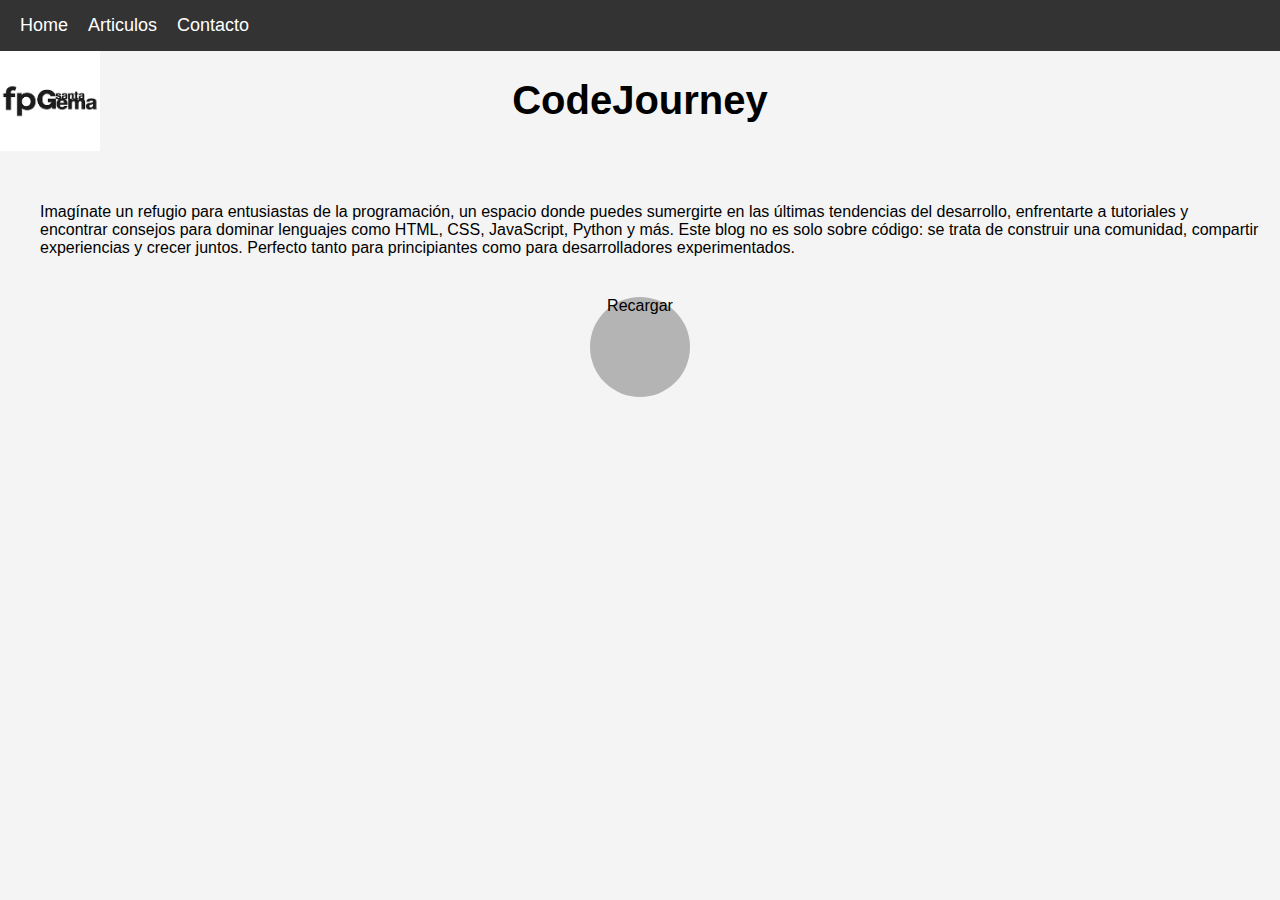
<file: index.html>
<!DOCTYPE html>
<html lang="en">
<head>
    <meta charset="UTF-8">
    <meta name="viewport" content="width=device-width, initial-scale=1.0">
    <title>CodeJourney</title>
    <link rel="stylesheet" href="style.css">
</head>
<body>
    <header>
        <nav class="navegation_menu">
            <ul>
                <li><a href="index.html">Home</a></li>
                <li><a href="airtuculos.html">Articulos</a></li>
                <li><a href="Contact.html">Contacto</a></li>
            </ul>
        </nav>
        <img src="img/images.png" alt="Logoipo formación Profesional Santa Gema" class="logo-SG">
        <h1>CodeJourney</h1>
        
    </header>
    
    <main>
        <section id="inicio">
            <p>Imagínate un refugio para entusiastas de la programación, un espacio donde puedes sumergirte en las últimas tendencias del desarrollo, enfrentarte a tutoriales y encontrar consejos para dominar lenguajes como HTML, CSS, JavaScript, Python y más. Este blog no es solo sobre código: se trata de construir una comunidad, compartir experiencias y crecer juntos. Perfecto tanto para principiantes como para desarrolladores experimentados.</p>
        </section>
        

    </main>

    <div class="bola">
        Recargar
    </div>
    

    <a href=""></a>
</body>
</html>
</file>
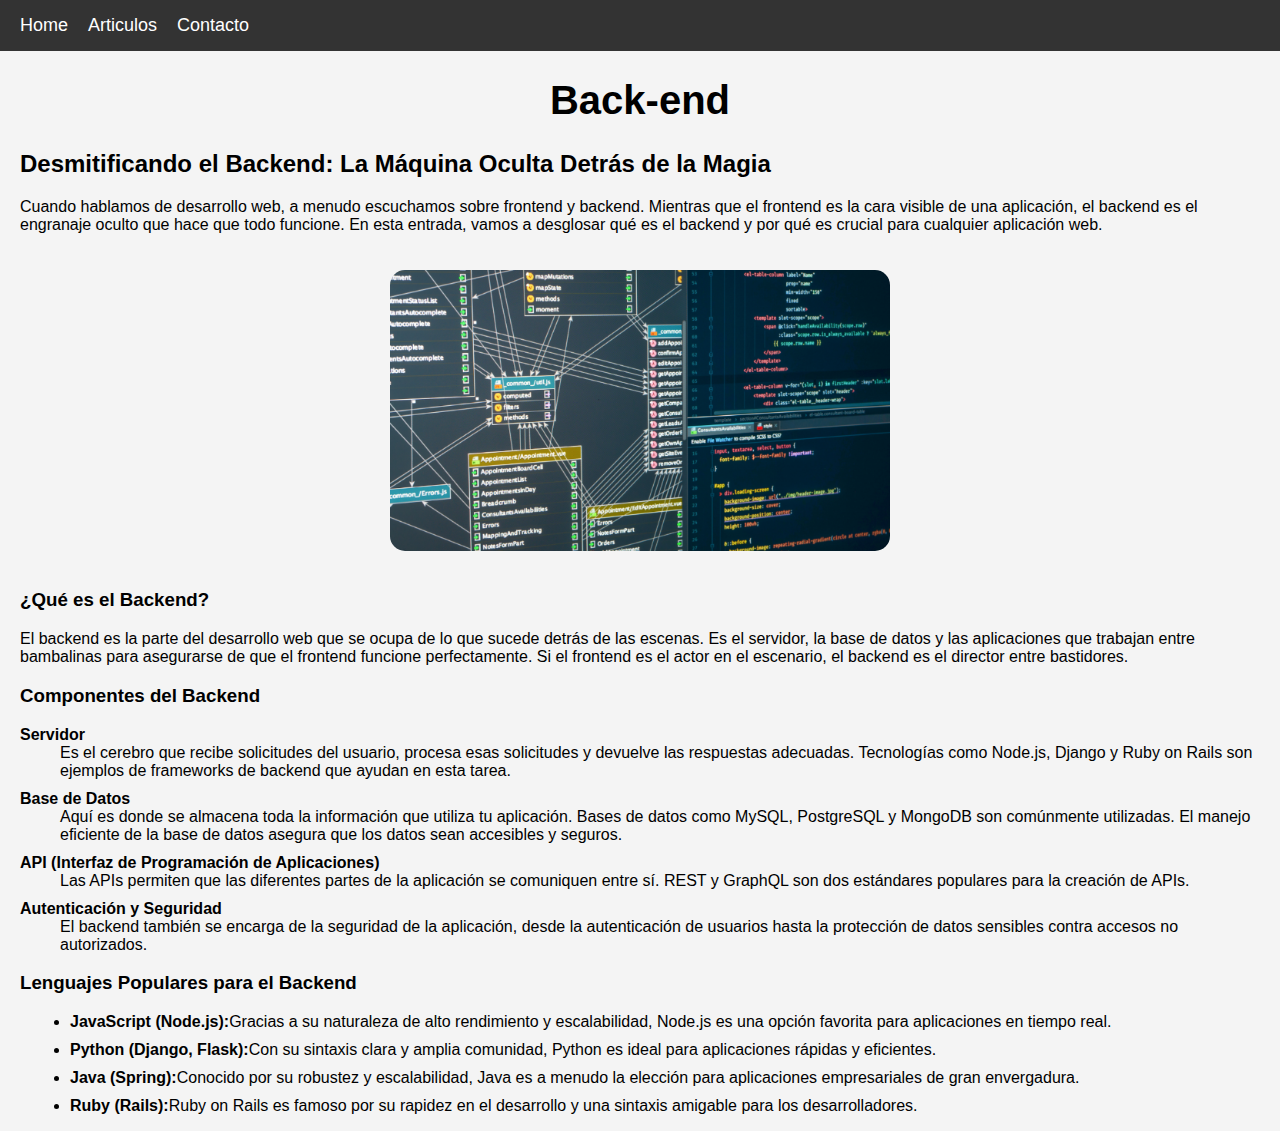
<file: back-end.html>
<!DOCTYPE html>
<html lang="en">
<head>
    <meta charset="UTF-8">
    <meta name="viewport" content="width=device-width, initial-scale=1.0">
    <title>Back-end</title>
    <link rel="stylesheet" href="style3.css">
</head>
<body>
    <header>
        <nav class="navegation_menu">
            <ul>
                <li><a href="index.html">Home</a></li>
                <li><a href="airtuculos.html">Articulos</a></li>
                <li><a href="Contact.html">Contacto</a></li>
            </ul>
        </nav>
    </header>
    <h1>Back-end</h1>
    <div class="body">
        <h2>Desmitificando el Backend: La Máquina Oculta Detrás de la Magia</h2>
        <p>Cuando hablamos de desarrollo web, a menudo escuchamos sobre frontend y backend. Mientras que el frontend es la cara visible de una aplicación, el backend es el engranaje oculto que hace que todo funcione. En esta entrada, vamos a desglosar qué es el backend y por qué es crucial para cualquier aplicación web.</p>
        <div id="imagen">
            <img src="img/back-end.png" alt="Imagen_Informática">
        </div>
        <h3>¿Qué es el Backend?</h3>
        <p>El backend es la parte del desarrollo web que se ocupa de lo que sucede detrás de las escenas. Es el servidor, la base de datos y las aplicaciones que trabajan entre bambalinas para asegurarse de que el frontend funcione perfectamente. Si el frontend es el actor en el escenario, el backend es el director entre bastidores.</p>
        <h3>Componentes del Backend</h3>
        <dl>
            <dt>Servidor</dt>
                <dd>Es el cerebro que recibe solicitudes del usuario, procesa esas solicitudes y devuelve las respuestas adecuadas. Tecnologías como Node.js, Django y Ruby on Rails son ejemplos de frameworks de backend que ayudan en esta tarea.</dd>
            <dt>Base de Datos</dt>
                <dd>Aquí es donde se almacena toda la información que utiliza tu aplicación. Bases de datos como MySQL, PostgreSQL y MongoDB son comúnmente utilizadas. El manejo eficiente de la base de datos asegura que los datos sean accesibles y seguros.</dd>
            <dt>API (Interfaz de Programación de Aplicaciones)</dt>
                <dd>Las APIs permiten que las diferentes partes de la aplicación se comuniquen entre sí. REST y GraphQL son dos estándares populares para la creación de APIs.</dd>
            <dt>Autenticación y Seguridad</dt>
                <dd>El backend también se encarga de la seguridad de la aplicación, desde la autenticación de usuarios hasta la protección de datos sensibles contra accesos no autorizados.</dd>
        </dl>
        <h3>Lenguajes Populares para el Backend</h3>
        <ul>
            <li class="items"><strong>JavaScript (Node.js):</strong>Gracias a su naturaleza de alto rendimiento y escalabilidad, Node.js es una opción favorita para aplicaciones en tiempo real.</li>
            <li class="items"><strong>Python (Django, Flask):</strong>Con su sintaxis clara y amplia comunidad, Python es ideal para aplicaciones rápidas y eficientes.</li>
            <li class="items"><strong>Java (Spring):</strong>Conocido por su robustez y escalabilidad, Java es a menudo la elección para aplicaciones empresariales de gran envergadura.</li>
            <li class="items"><strong>Ruby (Rails):</strong>Ruby on Rails es famoso por su rapidez en el desarrollo y una sintaxis amigable para los desarrolladores.</li>
        </ul>
        <div class="boton_like">
            <i class="fa fa-heart"></i> 
        </div>
        
    </div>
    
    
    
    
    
    </article>
</body>
</html>
</file>
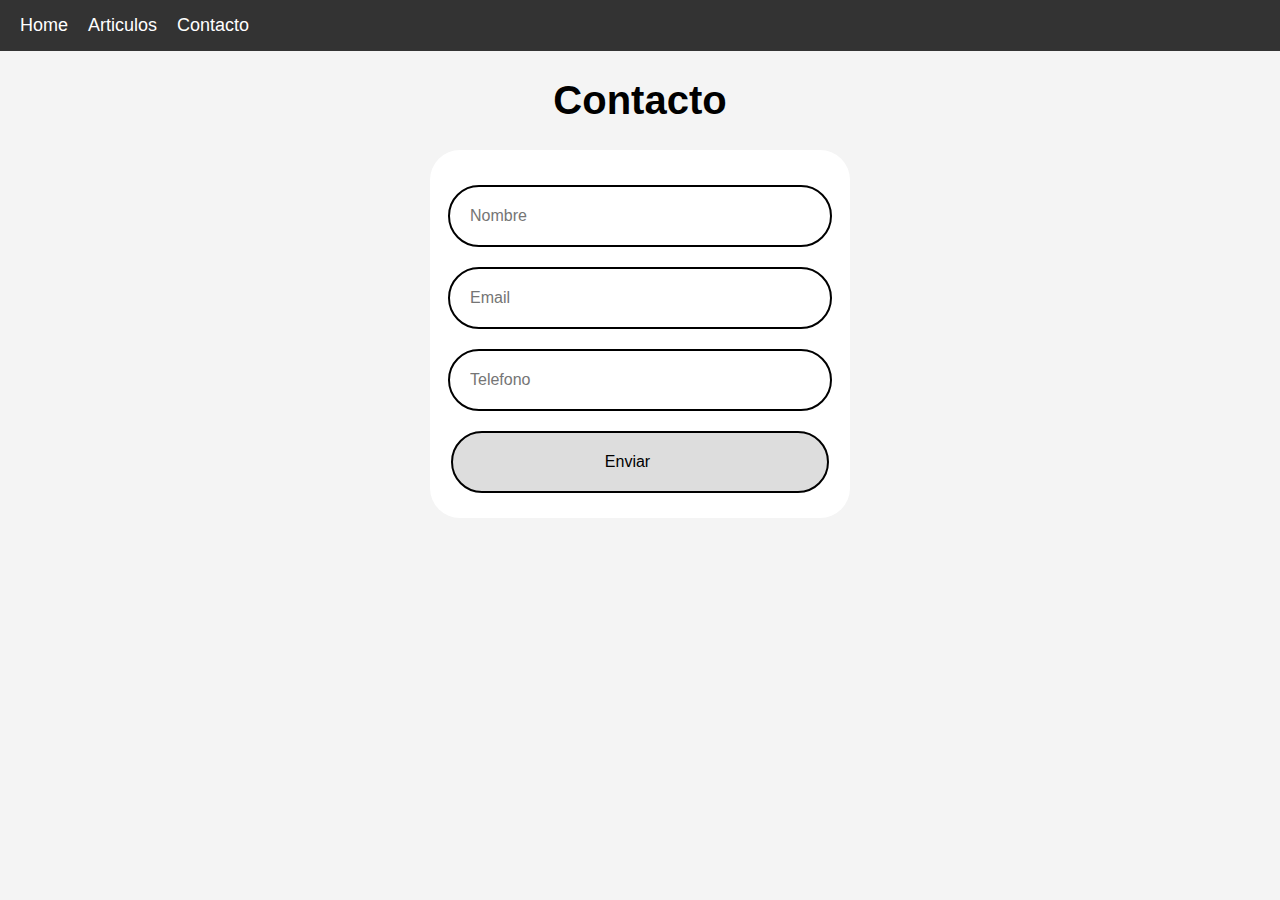
<file: Contact.html>
<!DOCTYPE html>
<html lang="en">
<head>
    <meta charset="UTF-8">
    <meta name="viewport" content="width=device-width, initial-scale=1.0">
    <title>Contacto</title>
    <link rel="stylesheet" href="style2.css">
</head>
<body>
    <header>
        <nav class="navegation_menu">
            <ul>
                <li><a href="index.html">Home</a></li>
                <li><a href="airtuculos.html">Articulos</a></li>
                <li><a href="Contact.html">Contacto</a></li>
            </ul>
        </nav>
        <h1>Contacto</h1>
    </header>
    <main>
        <div class="wrapper">
            <form>
                <div class="input-box">
                    <input type="text" placeholder="Nombre" required >
                </div>

                <div class="input-box">
                    <input type="email" placeholder="Email" required >
                </div>

                <div class="input-box">
                    <input type="tel" placeholder="Telefono" required >
                </div>
                <div class="boton-enviar">
                    <button type="submit" class="btn">Enviar</button>
                </div>
            </form>
        </div>
    </main>
    
</body>
</html>
</file>
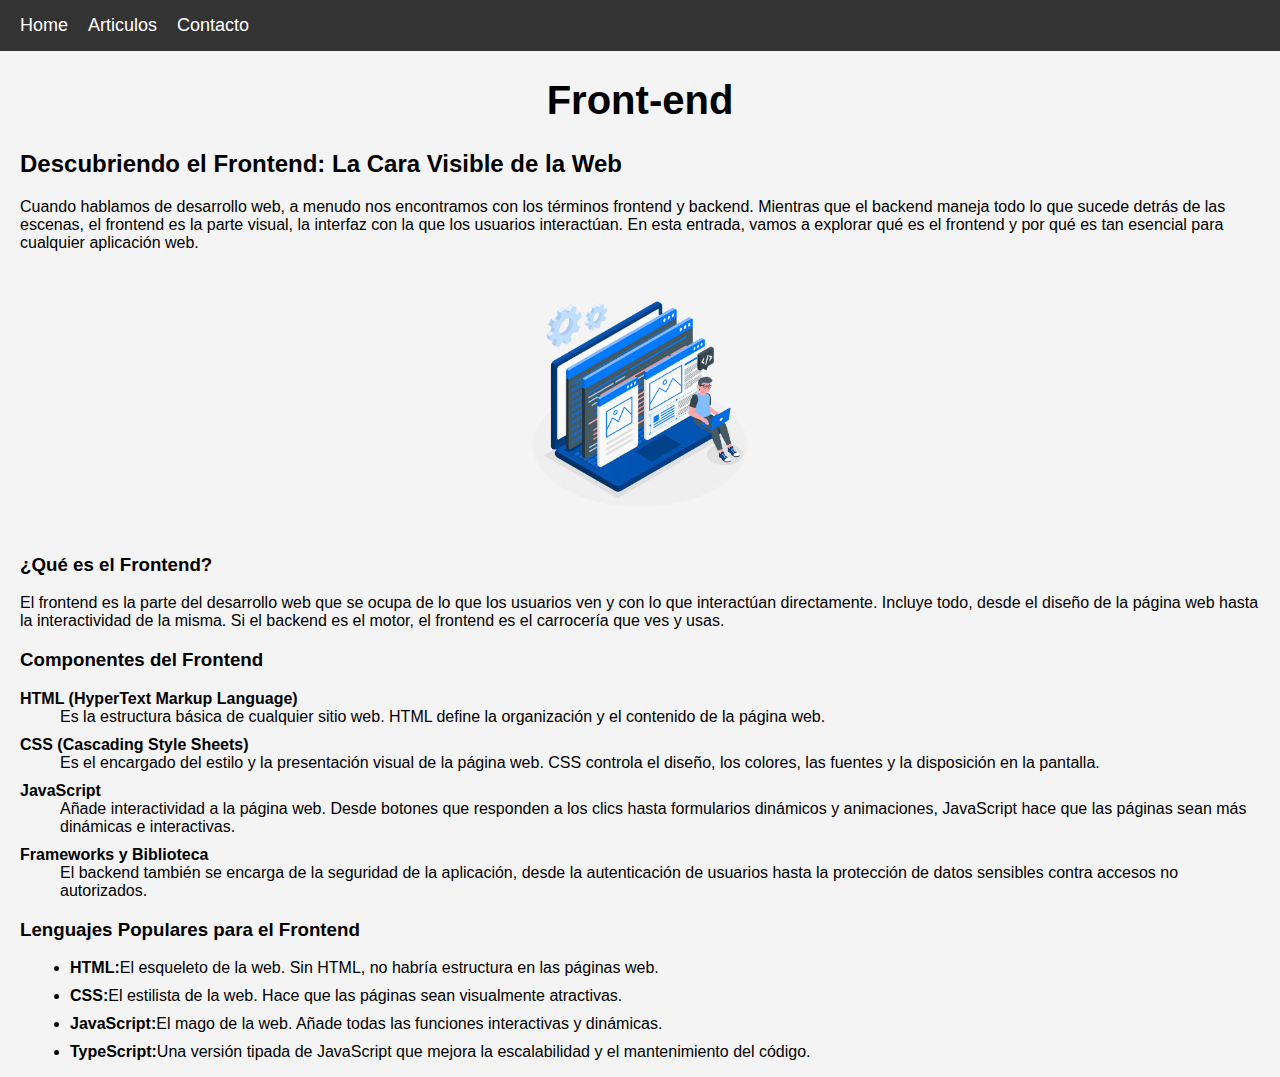
<file: front-end.html>
<!DOCTYPE html>
<html lang="en">
<head>
    <meta charset="UTF-8">
    <meta name="viewport" content="width=device-width, initial-scale=1.0">
    <title>Front-end</title>
    <link rel="stylesheet" href="style3.css">
</head>
<body>
    <header>
        <nav class="navegation_menu">
            <ul>
                <li><a href="index.html">Home</a></li>
                <li><a href="airtuculos.html">Articulos</a></li>
                <li><a href="Contact.html">Contacto</a></li>
            </ul>
        </nav>
        <h1>Front-end</h1>
    </header>
    <article>
        <div class="body">
            <h2>Descubriendo el Frontend: La Cara Visible de la Web</h2>
        <p>Cuando hablamos de desarrollo web, a menudo nos encontramos con los términos frontend y backend. Mientras que el backend maneja todo lo que sucede detrás de las escenas, el frontend es la parte visual, la interfaz con la que los usuarios interactúan. En esta entrada, vamos a explorar qué es el frontend y por qué es tan esencial para cualquier aplicación web.</p>
        <div id="imagen">
            <img src="img/front-end.png" alt="Imagen_Informática">
        </div>
        <h3>¿Qué es el Frontend?</h3>
        <p>El frontend es la parte del desarrollo web que se ocupa de lo que los usuarios ven y con lo que interactúan directamente. Incluye todo, desde el diseño de la página web hasta la interactividad de la misma. Si el backend es el motor, el frontend es el carrocería que ves y usas.</p>
        <h3>Componentes del Frontend</h3>
        <dl>
            <dt>HTML (HyperText Markup Language)</dt>
                <dd>Es la estructura básica de cualquier sitio web. HTML define la organización y el contenido de la página web.</dd>
            <dt>CSS (Cascading Style Sheets)</dt>
                <dd>Es el encargado del estilo y la presentación visual de la página web. CSS controla el diseño, los colores, las fuentes y la disposición en la pantalla.</dd>
            <dt>JavaScript</dt>
                <dd>Añade interactividad a la página web. Desde botones que responden a los clics hasta formularios dinámicos y animaciones, JavaScript hace que las páginas sean más dinámicas e interactivas.</dd>
            <dt>Frameworks y Biblioteca</dt>
                <dd>El backend también se encarga de la seguridad de la aplicación, desde la autenticación de usuarios hasta la protección de datos sensibles contra accesos no autorizados.</dd>
        </dl>
        <h3>Lenguajes Populares para el Frontend</h3>
        <ul>
            <li class="items"><strong>HTML:</strong>El esqueleto de la web. Sin HTML, no habría estructura en las páginas web.</li>
            <li class="items"><strong>CSS:</strong>El estilista de la web. Hace que las páginas sean visualmente atractivas.</li>
            <li class="items"><strong>JavaScript:</strong>El mago de la web. Añade todas las funciones interactivas y dinámicas.</li>
            <li class="items"><strong>TypeScript:</strong>Una versión tipada de JavaScript que mejora la escalabilidad y el mantenimiento del código.</li>
        </ul>
        </div>

    </article>
</body>
</html>
</file>
<file: style.css>
body{
    font-family: 'Lucida Sans', 'Lucida Sans Regular', 'Lucida Grande', 'Lucida Sans Unicode', Geneva, Verdana, sans-serif;
}

h1{
    text-align: center;
    font-size: 40px;
    font-family: 'Lucida Sans', 'Lucida Sans Regular', 'Lucida Grande', 'Lucida Sans Unicode', Geneva, Verdana, sans-serif;
    transition: color 1s ;
}


body {
    font-family: Arial, sans-serif;
    margin: 0;
    padding: 0;
    background-color: #f4f4f4;
}

nav {
    background-color: #333;
    color: #fff;
    padding: 15px 20px;
}

nav ul {
    list-style: none;
    margin: 0;
    padding: 0;
    display: inline-flex;
}

nav ul li {
    margin-right: 20px;
}

nav ul li a {
    color: #fff;
    text-decoration: none;
    font-size: 18px;
}

nav ul li a:hover {
    color: #ddd;
}

img{
    position:absolute;
    width: 100px;
    
    
}

p{
    margin: 80px 20px 0 40px;
}

h1:hover{
    color: aquamarine;
}

.bola{
    width: 100px;
    height: 100px;
    background-color: rgb(180, 180, 180);
    position: relative;
    animation: rotate 1s infinite;
    border-radius: 100%;
    text-align: center;
    margin: auto;
    margin-top: 40px;
    text
}

/*@keyframes complexAnimation {
    0% {
        background-color: green;
        transform: scale(1) translateX(0);
    }
    50% {
        background-color: rgb(96, 105, 96);
        transform: scale(4) translateX(500px);
    }
    100% {
        background-color: rgb(164, 233, 164);
        transform: scale(1) translateX(0);
    }
}
*/

/*@keyframes moveInCircle {
    0% {transform: translate(0, 0);}
    25% {transform: translate(100px, 0);}
    50% {transform: translate(100px, 100px);}
    75% {transform: translate(0, 100px);}
    100% {transform: translate(0, 0);}
}*/

/*@keyframes fade {
    0% { opacity: 0;}
    100% { opacity: 100;}
}*/

@keyframes rotate {
    0% {transform: rotate(0deg);}
    100% {transform: rotate(360deg);}
}
</file>
<file: style3.css>
img{
    width: 500px;
}

dt{
    font-weight: 800;
    margin-top: 10px;
}
.items{
    margin: 10px;
}

h1{
    text-align: center;
    font-size: 40px;
    font-family: 'Lucida Sans', 'Lucida Sans Regular', 'Lucida Grande', 'Lucida Sans Unicode', Geneva, Verdana, sans-serif;
}


body {
    font-family:'Lucida Sans', 'Lucida Sans Regular', 'Lucida Grande', 'Lucida Sans Unicode', Geneva, Verdana, sans-serif;
    margin: 0;
    padding: 0;
    background-color: #f4f4f4;
}

nav {
    background-color: #333;
    color: #fff;
    padding: 15px 20px;
}

nav ul {
    list-style: none;
    margin: 0;
    padding: 0;
    display: inline-flex;
}

nav ul li {
    margin-right: 20px;
}

nav ul li a {
    color: #fff;
    text-decoration: none;
    font-size: 18px;
    transition: color 0.3s ease;
}

nav ul li a:hover {
    color: #ddd;
}

.lista-articulos{
    text-decoration: underline;
    color: black;
    padding-top: 20px;
}


.body{
    margin: 0 20px 0 20px;
}

#imagen{
    display: flex;
    justify-content: center;
}

#imagen img{
    border: none;
    border-radius: 15px;
    margin: 20px;
    transition: width 1s;
}

#imagen img:hover{
    width: 600px;
}

.boton_like{
    display: flex;
    justify-content: center;
}

button{
    width: 100px;
    height: 50px;
    border: solid black 2px;
    border-radius: 17px;
    background-color: rgb(255, 255, 255);
}
</file>
<file: style2.css>
img{
    width: 500px;
}

dt{
    font-weight: 800;
    margin-top: 10px;
}
.items{
    margin: 10px;
}

body{
    font-family: 'Lucida Sans', 'Lucida Sans Regular', 'Lucida Grande', 'Lucida Sans Unicode', Geneva, Verdana, sans-serif;
}

h1{
    text-align: center;
    font-size: 40px;
    font-family: 'Lucida Sans', 'Lucida Sans Regular', 'Lucida Grande', 'Lucida Sans Unicode', Geneva, Verdana, sans-serif;
}


body {
    font-family:'Lucida Sans', 'Lucida Sans Regular', 'Lucida Grande', 'Lucida Sans Unicode', Geneva, Verdana, sans-serif;
    margin: 0;
    padding: 0;
    background-color: #f4f4f4;
}

nav {
    background-color: #333;
    color: #fff;
    padding: 15px 20px;
}

nav ul {
    list-style: none;
    margin: 0;
    padding: 0;
    display: inline-flex;
}

nav ul li {
    margin-right: 20px;
}

nav ul li a {
    color: #fff;
    text-decoration: none;
    font-size: 18px;
    transition: color 0.3s ease;
}

nav ul li a:hover {
    color: #ddd;
}

input{
    margin:10px ;
}

.lista-articulos{
    text-decoration: underline;
    color: black;
    padding-top: 20px;
}

.wrapper{

    background-color: white;
    width: 420px;
    text-align: center;
    border: none;
    border-radius: 30px;
    margin: auto;
    padding: 25px 0;
}

.input-box input{

    width: 75%;
    border: black 2px solid;
    border-radius: 40px;
    font-size: 16px;
    color: rgb(0, 0, 0);
    padding: 20px 45px 20px 20px;
    align-items: center;
    transition: background-color 1.2s;
}
.input-box input:focus{ 
    background-color: rgb(168, 206, 255);
    width: 75%;
    border-radius: 40px;
    font-size: 16px;
    color: rgb(0, 0, 0);
    padding: 20px 45px 20px 20px;
    align-items: center;
}

button{
    width: 90%;
    border: black 2px solid;
    border-radius: 40px;
    font-size: 16px;
    color: rgb(0, 0, 0);
    padding: 20px 45px 20px 20px;
    align-items: center;
    margin-top: 10px;
    background-color: rgb(221, 221, 221);
}

button:hover{
    background-color: rgb(163, 163, 163)
}


p{
    margin-left: 20px;
}

h2{
    margin-left: 20px;
}

dl{
    margin-left: 20px;
}
</file>
